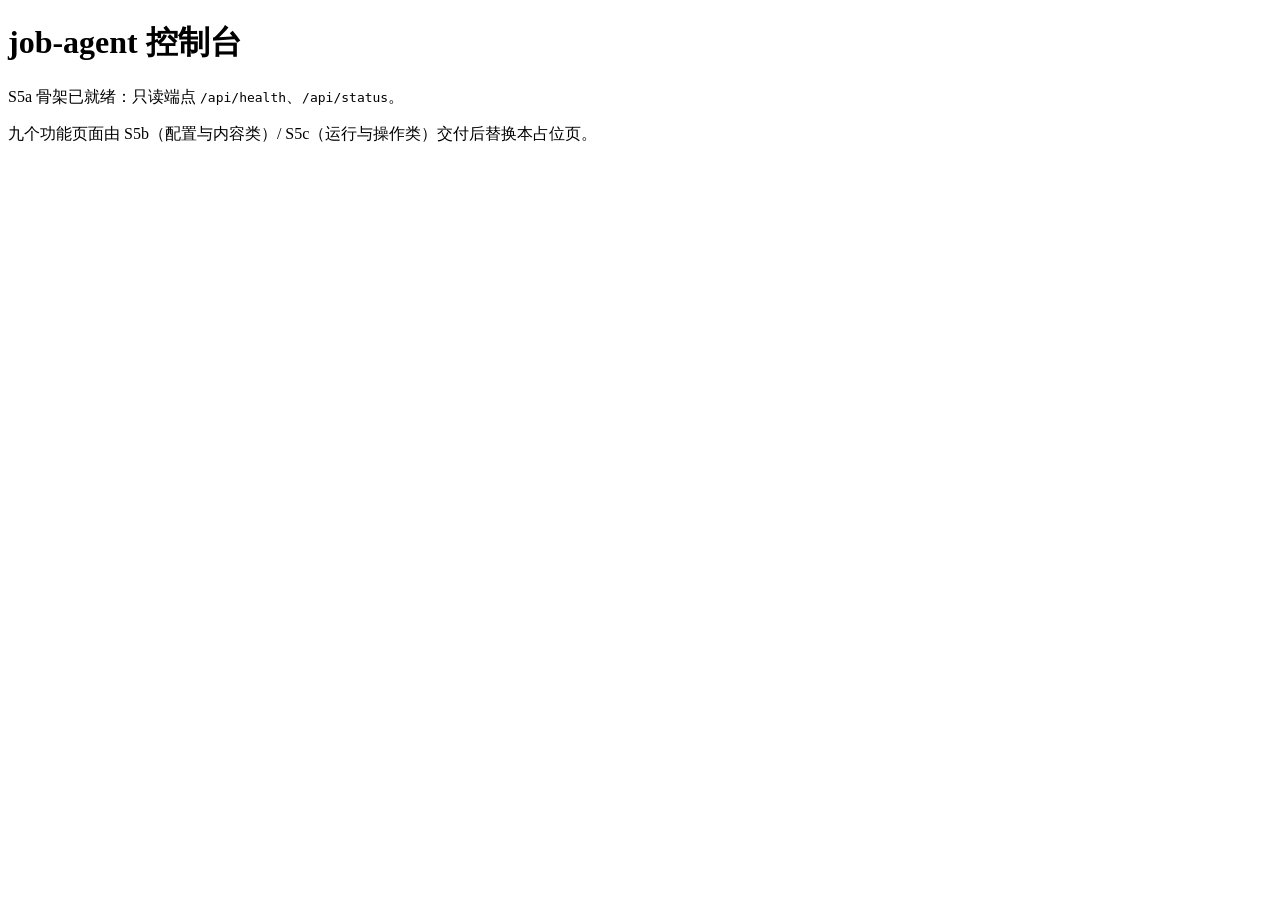
<file: src/job_agent/console/static/index.html>
<!DOCTYPE html>
<html lang="zh-CN">
<head>
  <meta charset="utf-8">
  <meta name="viewport" content="width=device-width, initial-scale=1">
  <title>job-agent 控制台</title>
</head>
<body>
  <h1>job-agent 控制台</h1>
  <p>S5a 骨架已就绪：只读端点 <code>/api/health</code>、<code>/api/status</code>。</p>
  <p>九个功能页面由 S5b（配置与内容类）/ S5c（运行与操作类）交付后替换本占位页。</p>
</body>
</html>
</file>
